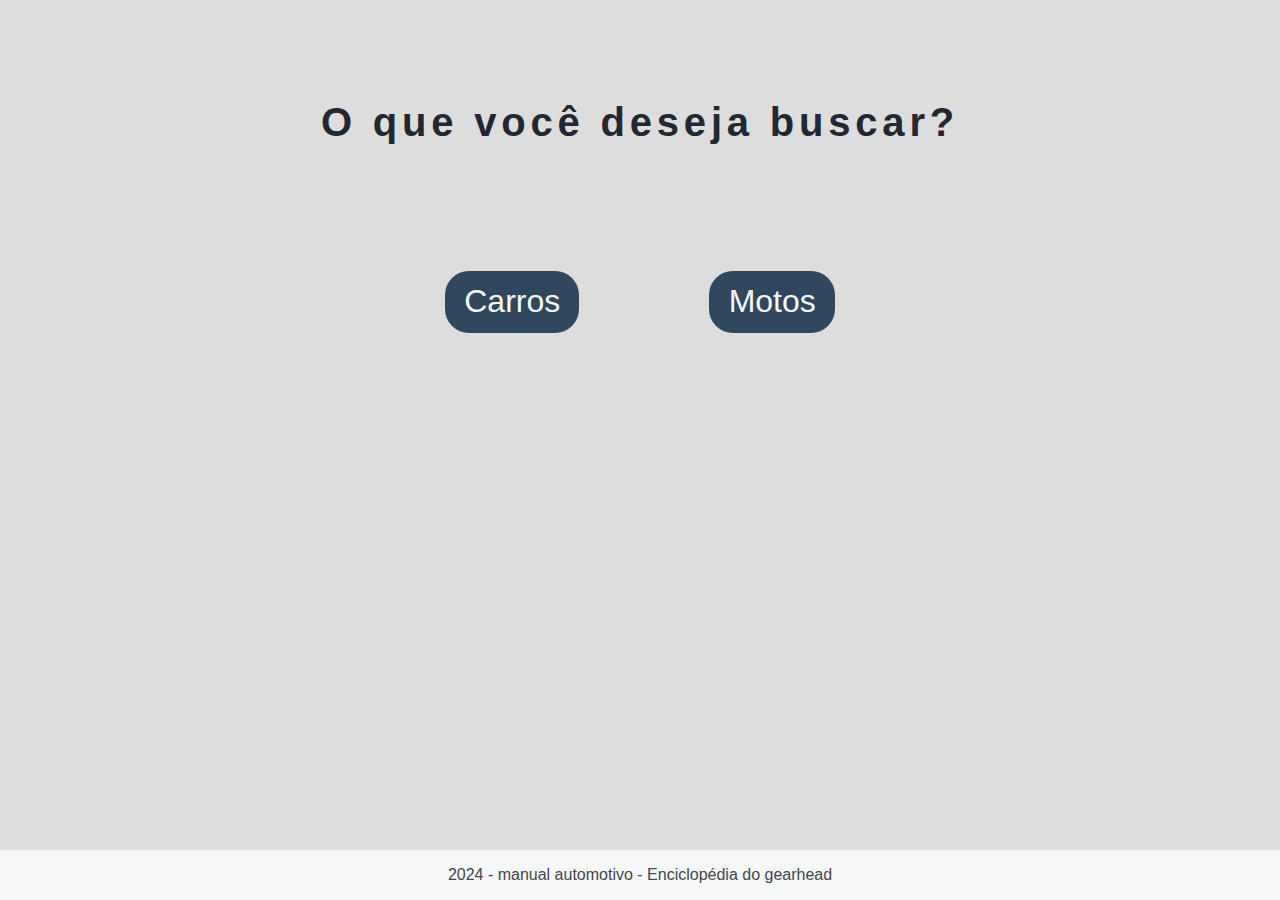
<file: index.html>
<!DOCTYPE html>
<html lang="pt-BR">

<head>
    <meta charset="UTF-8">
    <meta name="viewport" content="width=device-width, initial-scale=1.0">
    <title>Manual Automotivo</title>
    <link rel="stylesheet" href="../styles/telaInicial.css">
</head>

<body>
    <header>
        <h1>
            O que você deseja buscar?
        </h1>
    </header>
    <section>
        <div class="div-buttons">
            <button class="choice-button" onclick="buscarCarros()"> Carros </button>
            <button class="choice-button" onclick="buscarMotos()"> Motos </button>
        </div>

    </section>
    <footer>
        <p>2024 - manual automotivo - Enciclopédia do gearhead</p>
    </footer>

    <script src="../script/dados.js"></script>
    <script src="../script/app.js"></script>

</body>


</html>
</file>
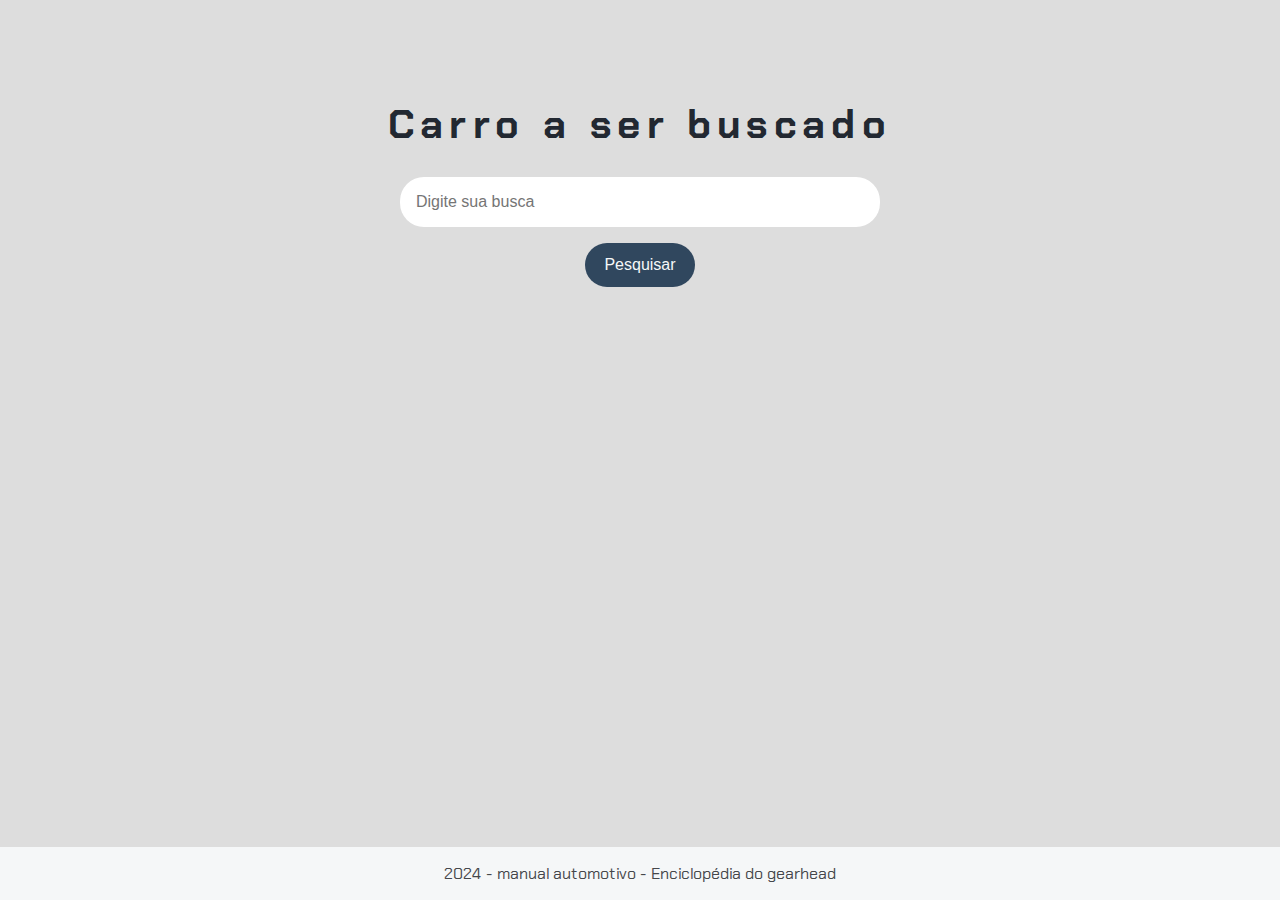
<file: html/buscaDeCarros.html>
<!DOCTYPE html>
<html lang="pt-BR">

<head>
    <meta charset="UTF-8">
    <meta name="viewport" content="width=device-width, initial-scale=1.0">
    <title>Carros</title>
    <link rel="stylesheet" href="../styles/style.css">
</head>

<body>
    <header>
        <h1>Carro a ser buscado</h1>
    </header>
    <main>
        <section>
            <input type="text" name="q" placeholder="Digite sua busca" id="campo-pesquisa">
            <button onclick="pesquisar()">Pesquisar</button>
        </section>
        
        <section class="resultados-pesquisa" id="id-resultados-pesquisa">

        </section>
    </main>
    <footer>
        <p>2024 - manual automotivo - Enciclopédia do gearhead</p>
    </footer>
    <script src="../script/dados.js"></script>
    <script src="../script/app.js"></script>
</body>

</html>
</file>
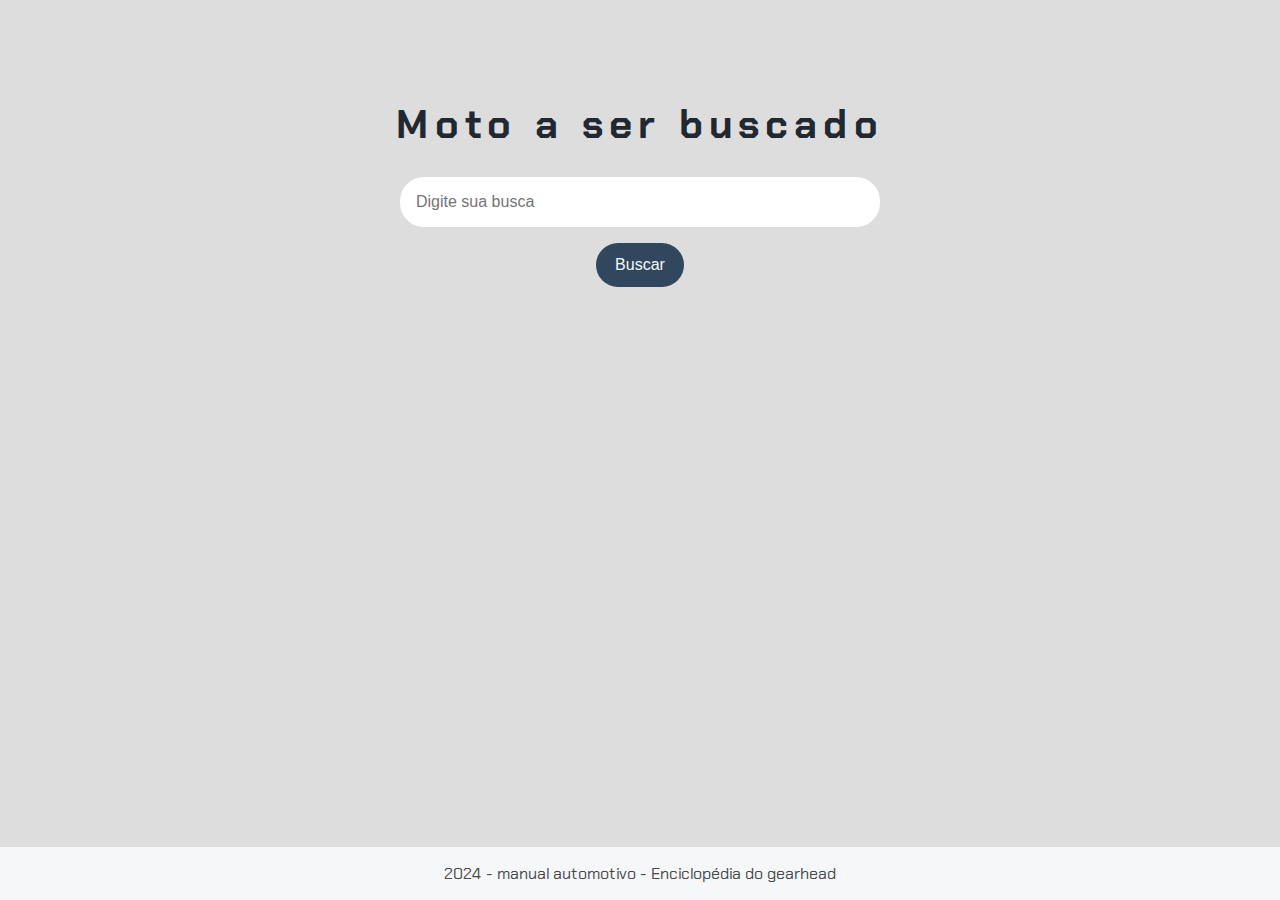
<file: html/buscaDeMotos.html>
<!DOCTYPE html>
<html lang="pt-BR">

<head>
    <meta charset="UTF-8">
    <meta name="viewport" content="width=device-width, initial-scale=1.0">
    <title>Motos</title>
    <link rel="stylesheet" href="../styles/style.css">
</head>

<body>
    <header>
        <h1>Moto a ser buscado</h1>
    </header>
    <main>
        <section>
            <input type="text" name="q" id="campo-busca-motos" placeholder="Digite sua busca">
            <button onclick="PesquisarMoto()">Buscar</button>
        </section>
        <section class="resultados-pesquisa" id="resultados-pesquisa-motos">

        </section>
    </main>
    <footer>
        <p>2024 - manual automotivo - Enciclopédia do gearhead</p>
    </footer>
    <script src="../script/dados.js"></script>
    <script src="../script/app.js"></script>
</body>

</html>
</file>
<file: styles/telaInicial.css>
body {
    font-family: "Chakra Petch", sans-serif;
    background-color: #DDDDDD;
    display: flex;
    flex-direction: column;
    align-items: center;
    justify-content: center;
    height: 100vh;
    margin: 0;
    padding: 0;
}

h1 {
    font-size: 2.5rem;
    color: #222831;
    text-align: center;
    justify-content: center;
    letter-spacing: 0.3rem;
    height: 100px;
    margin-top: 100px;
}

.div-buttons {
    display: flex;
    height: 150px;
    justify-content: center;
    align-items: center;
    column-gap: 130px;
}

.choice-button {
    padding: 0.8rem 1.2rem;
    border: none;
    border-radius: 1.5rem;
    background-color: #30475E;
    color: #F5F7F8;
    font-size: 2rem;
    cursor: pointer;
}

footer {
    display: flex;
    justify-content: center;
    margin-top: auto;
    width: 100%;
    background-color: #F5F7F8;
    color: #45474B;
    padding: 0;
    bottom: 0;
}
</file>
<file: styles/style.css>
@import url('https://fonts.googleapis.com/css2?family=Chakra+Petch:ital,wght@0,300;0,400;0,500;0,600;0,700;1,300;1,400;1,500;1,600;1,700&display=swap');

body {
    font-family: "Chakra Petch", sans-serif;
    background-color: #DDDDDD;
    display: flex;
    flex-direction: column;
    align-items: center;
    justify-content: center;
    height: 100vh;
    margin: 0;
    padding: 0;
}

h1 {
    font-size: 2.5rem;
    color: #222831;
    text-align: center;
    letter-spacing: 0.4rem;
}

section {
    display: flex;
    flex-direction: column;
    align-items: center;
    margin-bottom: 3rem;
}

section input {
    width: 30rem;
    border: none;
    padding: 1rem;
    border-radius: 1.5rem;
    margin-bottom: 1rem;
    color: #45474B;
    font-size: 1rem;
    box-sizing: border-box;
}

section button {
    padding: 0.8rem 1.2rem;
    border: none;
    border-radius: 1.5rem;
    background-color: #30475E;
    color: #F5F7F8;
    font-size: 1rem;
    cursor: pointer;
}

section button:hover {
    background-color: #30475E;
    box-shadow: 0 4px 8px rgba(0, 0, 0, 0.2);
}

.resultados-pesquisa {
    width: 60rem;
    height: 46vh;
    overflow-y: auto;
    margin-top: 1rem;
    padding: 1rem;
    border-radius: 0.6rem;
}

.item-resultado {
    background: #FFFFFF;
    border-radius: 0.6rem;
    padding: 1rem;
    margin-bottom: 1rem;
    box-shadow: 0 2px 4px rgba(0, 0, 0, 0.1);
}

.item-resultado h2 {
    font-size: 1.5rem;
    color: #222831;
}

.item-resultado a {
    text-decoration: none;
    color: #30475E;
}

.item-resultado a:hover {
    text-decoration: underline;
}

.descricao-meta {
    color: #45474B;
    margin: 0.5rem 0;
}

footer {
    background-color: #F5F7F8;
    color: #45474B;
    text-align: center;
    padding: 0;
    width: 100%;
    position: absolute;
    bottom: 0;
    font-size: 1rem;
}

@media (max-width: 768px) {
    h1 {
        font-size: 2rem;
        letter-spacing: 0.2rem;
    }

    section input {
        width: 25rem;
        padding: 0.8rem;
    }

    .resultados-pesquisa {
        width: 40rem;
        height: 40vh;
    }

    .item-resultado h2 {
        font-size: 1.3rem;
    }
}

@media (max-width: 480px) {
    h1 {
        font-size: 1.8rem;
        letter-spacing: 0.1rem;
    }

    section input {
        width: 17rem;
    }

    section button {
        padding: 0.6rem 1rem;
        font-size: 0.9rem;
    }

    .resultados-pesquisa {
        width: 90%;
        height: 50vh;
    }

    .item-resultado h2 {
        font-size: 1.1rem;
    }

    footer {
        font-size: 0.9rem;
    }
}
</file>
